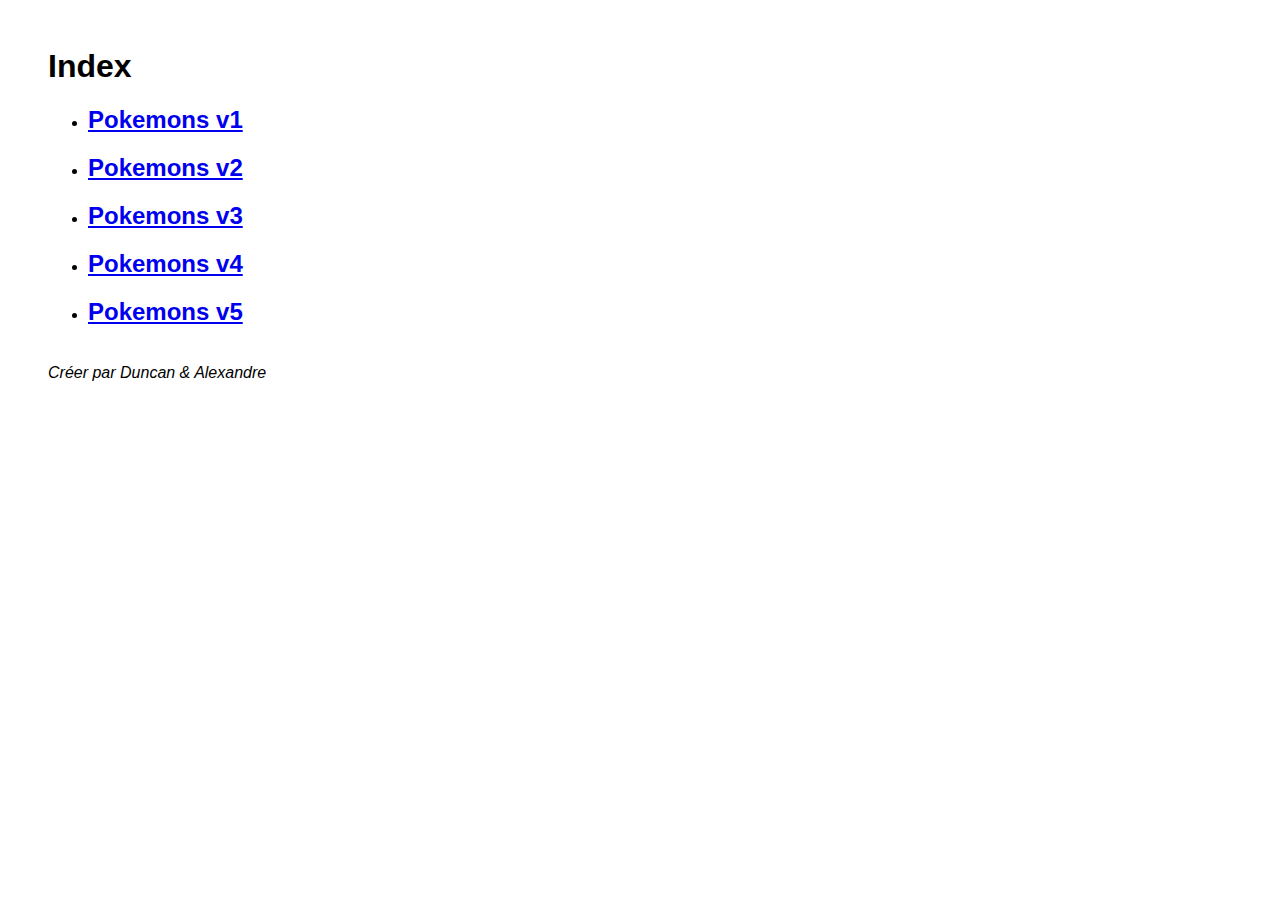
<file: index.html>
<!DOCTYPE html>
<html>
    <head>
        <meta charset="utf-8"/>
        <title></title>
    </head>
    <body>

    

    </body>
    <script>
        window.location.replace('html/index.html');

    </script>
</html>
</file>
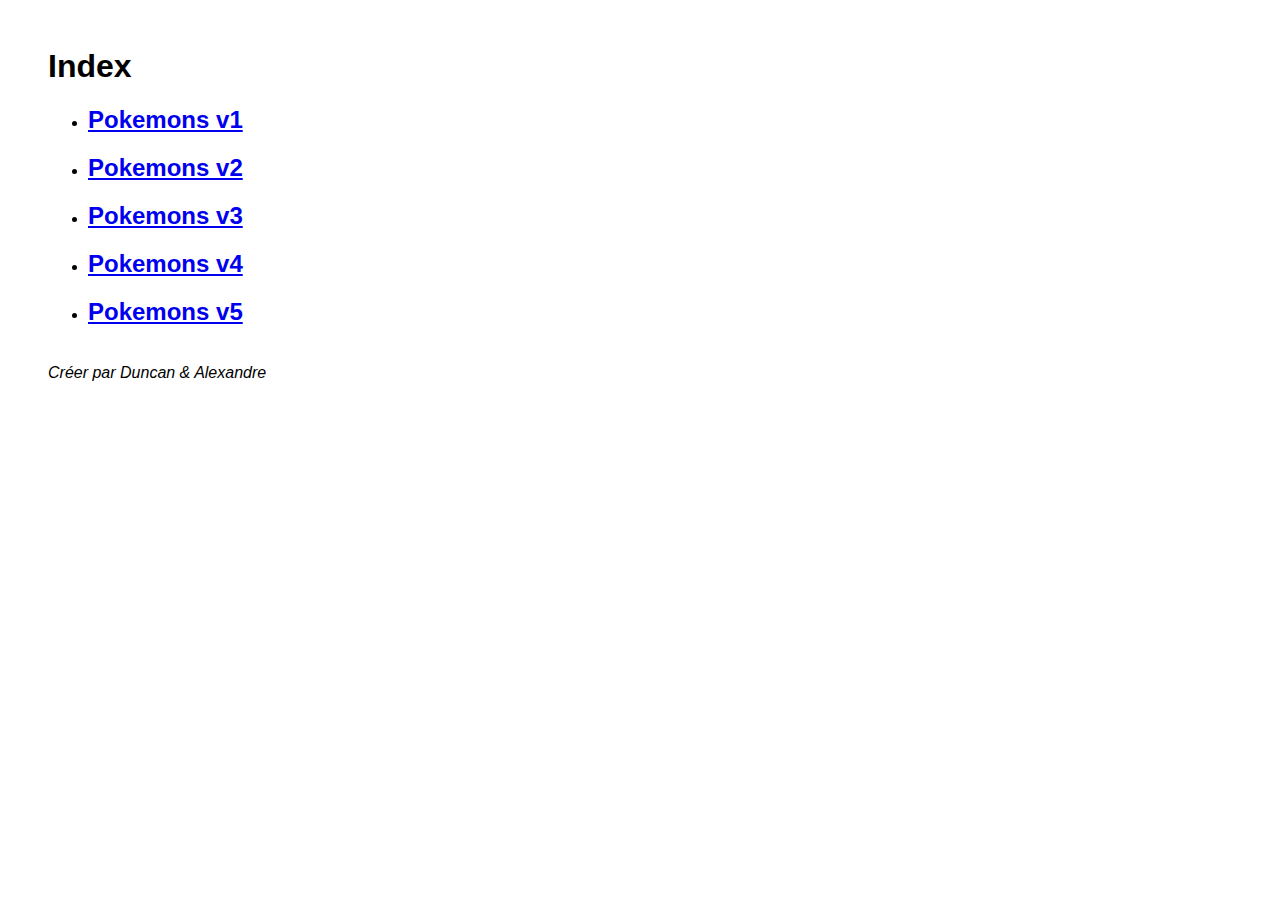
<file: html/index.html>
<!DOCTYPE html>
<html lang="en">
<head>
    <meta charset="UTF-8">
    <meta name="viewport" content="width=device-width, initial-scale=1.0">
    <title>Index</title>
    
    <style>
        body {
            font-family: Arial, sans-serif;
            margin: 3em;
        }
    </style>
</head>
<body>
    <h1>Index</h1>
    <ul>
        <li><a href="v1/pokemons_v1.html"><h2>Pokemons v1</h2></a></li>
        <li><a href="v2/pokemons_v2.html"><h2>Pokemons v2</h2></a></li>
        <li><a href="v3/pokemons_v3.html"><h2>Pokemons v3</h2></a></li>
        <li><a href="v4/pokemons_v4.html"><h2>Pokemons v4</h2></a></li>
        <li><a href="v5/pokemons_v5.html"><h2>Pokemons v5</h2></a></li>
    </ul>
    <br>
    <cite>
        Créer par Duncan & Alexandre
    </cite>
    
</body>
</html>
</file>
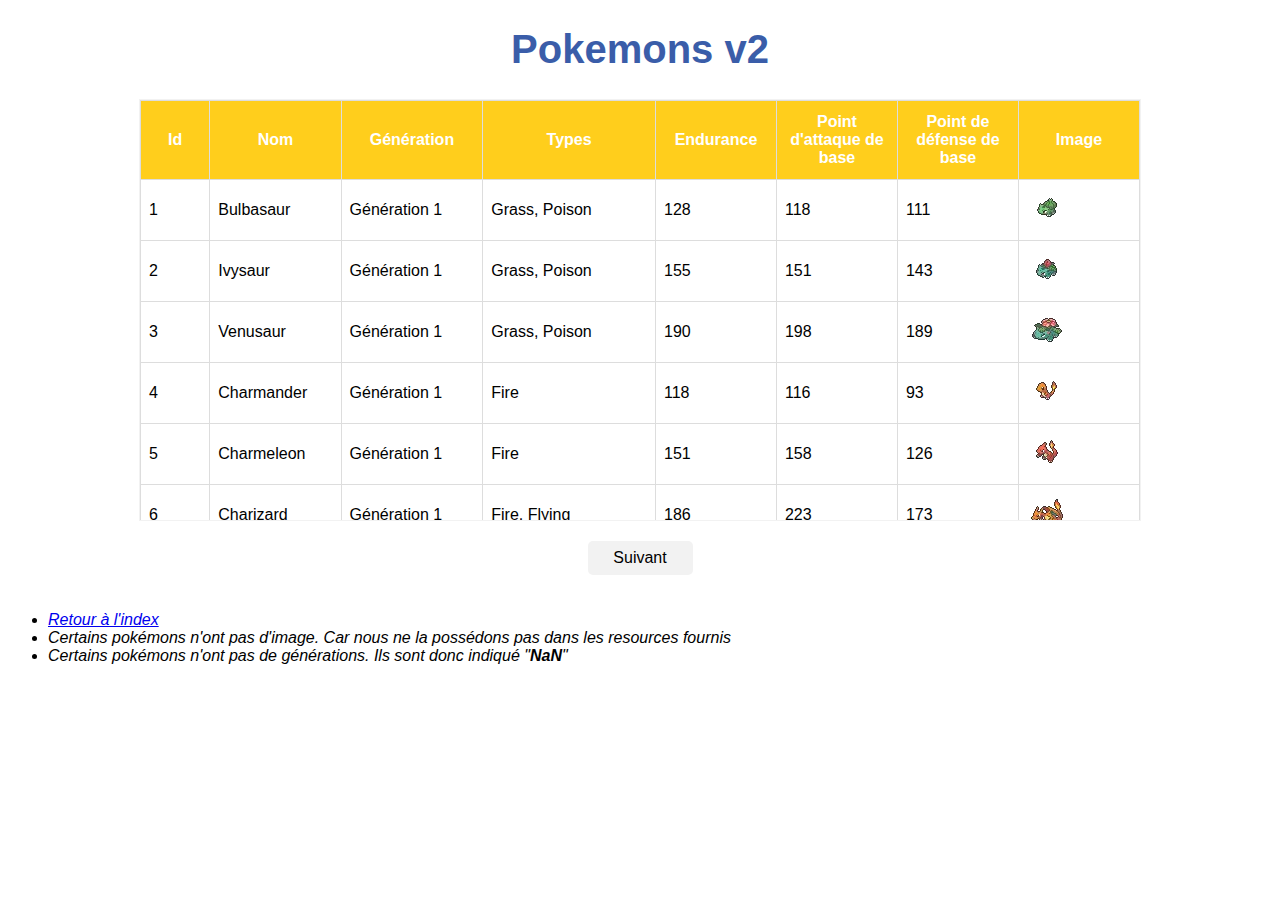
<file: html/v2/pokemons_v2.html>
<!DOCTYPE html>
<html>
    <head>
        <meta charset="utf-8"/>
        <title>V2</title>
        <link rel="stylesheet" href="../css/style.css"/>

        <script src="../data/Type.js"></script>
        <script src="../data/Attack.js"></script>
        <script src="../data/type_effectiveness.js"></script>
        <script src="../data/pokemon_type.js"></script>
        <script src="../data/pokemon.js"></script>
        <script src="../data/fast_moves.js"></script>
        <script src="../data/charged_moves.js"></script>
        <script src="../data/pokemon_moves.js"></script>
        <script src="../helper/utils.js"></script>
        <script type="module" src="../data/Pokemons.js"></script></html>
        <script src="../data/Pokemons.js"></script></html>
        <script src="../data/generation.js"></script>
        

    </head>
    <body>
        <h1>Pokemons v2</h1>
    <div id="tableContainer">
        <table>
            <thead>
                <tr>
                    <th class="idCell">Id</th>
                    <th class="nameCell">Nom</th>
                    <th class="genCell">Génération</th>
                    <th class="typeCell">Types</th>
                    <th class="staminaCell">Endurance</th>
                    <th class="attackCell">Point d'attaque de base</th>
                    <th class="defenseCell">Point de défense de base</th>
                    <th class="imageCell">Image</th>
                </tr>
            </thead>
            <tbody id="bodyPokemonTable">

    <!--            <tr>
                    <td class="idCell">1</td>
                    <td class="nameCell">Bulbizarre</td>
                    <td class="genCell">5</td>
                    <td class="typeCell">Plante, Poison</td>
                    <td class="staminaCell">90</td>
                    <td class="attackCell">118</td>
                    <td class="defenseCell">118</td>
                    <td class="imageCell"><img src="../webp/images/001.webp" alt="Bulbizarre"></td>
                </tr>
                <tr>
                    <td class="idCell">1</td>
                    <td class="nameCell">Bulbizarre</td>
                    <td class="genCell">5</td>
                    <td class="typeCell">Plante, Poison</td>
                    <td class="staminaCell">90</td>
                    <td class="attackCell">118</td>
                    <td class="defenseCell">118</td>
                    <td class="imageCell"><img src="../webp/images/001.webp" alt="Bulbizarre"></td>
                </tr>
            -->
            </tbody>
        </table>
    </div>
    <div id="btnContainer">
        <button id="btn-back">Précédent</button>
        <button id="btn-next">Suivant</button>
    </div>
    <cite>
        <ul>
            <li><a href="../index.html">Retour à l'index</a></li>
            <li>Certains pokémons n'ont pas d'image. Car nous ne la possédons pas dans les resources fournis</li>
            <li>Certains pokémons n'ont pas de générations. Ils sont donc indiqué "<b>NaN</b>"</li>
        </ul>
    </cite>
    </body>
    <script src="script_v2.js"></script>
</html>
</file>
<file: html/css/style.css>
body {
    font-family: Arial, sans-serif;
}

h1 {
    text-align: center;
    color: #3a5da9;
    font-size: 40px;
    font-weight: bold;
}


#tableContainer {
    max-height: 420px;
    overflow-y: auto;
    width: 1000px;
    margin: auto;
    margin-top: 1em;
    border: 1px solid #f2f2f2;
}


table {
    
    border-collapse: collapse;
    width: 100%;
    
}
  
table td, table th {
    border: 1px solid #ddd; /*#f2f2f2*/
    padding: 8px;
    cursor: pointer;
}
  
table tr:hover {
    background-color: #eeecec;
}
  
table th {
    position: sticky;
    top: 0;
    padding-top: 12px;
    padding-bottom: 12px;
    text-align: left;
    background-color: #ffce1c;
    color: white;
}

table th:hover {
    background-color: #3266ad;
    cursor: pointer;
}


/* Table Cell */

table td[class=idCell], table th[class=idCell] {
    text-align: center;
    width: 50px;
}

table td[class=nameCell], table th[class=nameCell] {
    text-align: center;
    width: 110px;
}

table td[class=genCell], table th[class=genCell] {
    text-align: center;
    width: 120px;
}

table td[class=typeCell], table th[class=typeCell] {
    text-align: center;
    width: 150px;
}

table td[class=staminaCell], table th[class=staminaCell] {
    text-align: center;
    width: 100px;
}

table td[class=attackCell], table th[class=attackCell] {
    text-align: center;
    width: 100px;
}

table td[class=defenseCell], table th[class=defenseCell] {
    text-align: center;
    width: 100px;
}

table td[class=imageCell], table th[class=imageCell] {
    text-align: center;
    width: 100px;
}
table th {
    z-index: 2;
}

table td[class=imageCell] {
    position: relative; /* Positionnement relatif pour que l'image soit positionnée par rapport à son parent */
}
.largeImage {
    display: none; /* Cache l'image par défaut */
    position: absolute; /* Positionnement absolu par rapport à son parent */
    top: 10px; /* Décalage en haut */
    left: -100px; /* Décalage à gauche */
    border-radius: 15px;
    width: 180px; /* Largeur de l'image */
    padding: 1em;
    height: auto; /* Hauteur de l'image */
    z-index: 1; /* Positionne l'image au-dessus du reste du contenu */
    background-color: rgb(224, 222, 222); /* Fond blanc pour la grande image */
}

table td[class=imageCell]:hover .largeImage {
    display: block; /* Montre l'image quand on survole le conteneur */
}



#btnContainer {
    padding: 1em;
    display: flex;
    justify-content: center;
    margin: auto;
    width: 200px;
}




#btnContainer button {
    background-color: #f2f2f2;
    border: none;
    color: black;
    padding: 8px 16px;
    text-align: center;
    text-decoration: none;
    display: inline-block;
    font-size: 16px;
    margin: 4px 2px;
    cursor: pointer;
    border-radius: 5px;
    min-width: 105px;
}









/* ------------------------------------------- The Modal Part ----------------------------------------- */

/* The Modal (background) */
.modal {
    display: none; /* Hidden by default */
    position: fixed; /* Stay in place */
    z-index: 3; /* Sit on top */
    left: 0;
    top: 0;
    width: 100%; /* Full width */
    height: 100%; /* Full height */
    background-color: rgb(0,0,0); /* Fallback color */
    background-color: rgba(0,0,0,0.4); /* Black w/ opacity */

    
  }
  
/* Modal Content/Box */
.modal-content {
    background-color: #fefefe;
    margin: 10% auto; /* 15% from the top and centered */
    padding: 20px;
    border: 1px solid #888;
    width: 60%; /* Could be more or less, depending on screen size */
    height: 65%;
    overflow-y: auto;
    border-radius: 10px;
    
}


/* The Close Button */
.close {
    color: #aaa;
    float: right;
    font-size: 28px;
    font-weight: bold;
}

.close:hover,
.close:focus {
    color: black;
    text-decoration: none;
    cursor: pointer;
}


#modalAttack {
    display: flex;
    flex-direction: row;
    gap: 1em;
    margin-top: 2em;
    margin-bottom: 2em;
    justify-content: space-around;
}

#modalAttack img {
    width: 250px;
    height: 250px;
}

#modalAttack .attackItem {
    padding: 1em;
}


/* ------------------------------------------- Filter Part ----------------------------------------- */


#filterContainer {
    display: flex;
    justify-content: center;
    margin: auto;
    width: 1000px;
    margin-top: 2em;
    gap: 1em;
}
</file>
